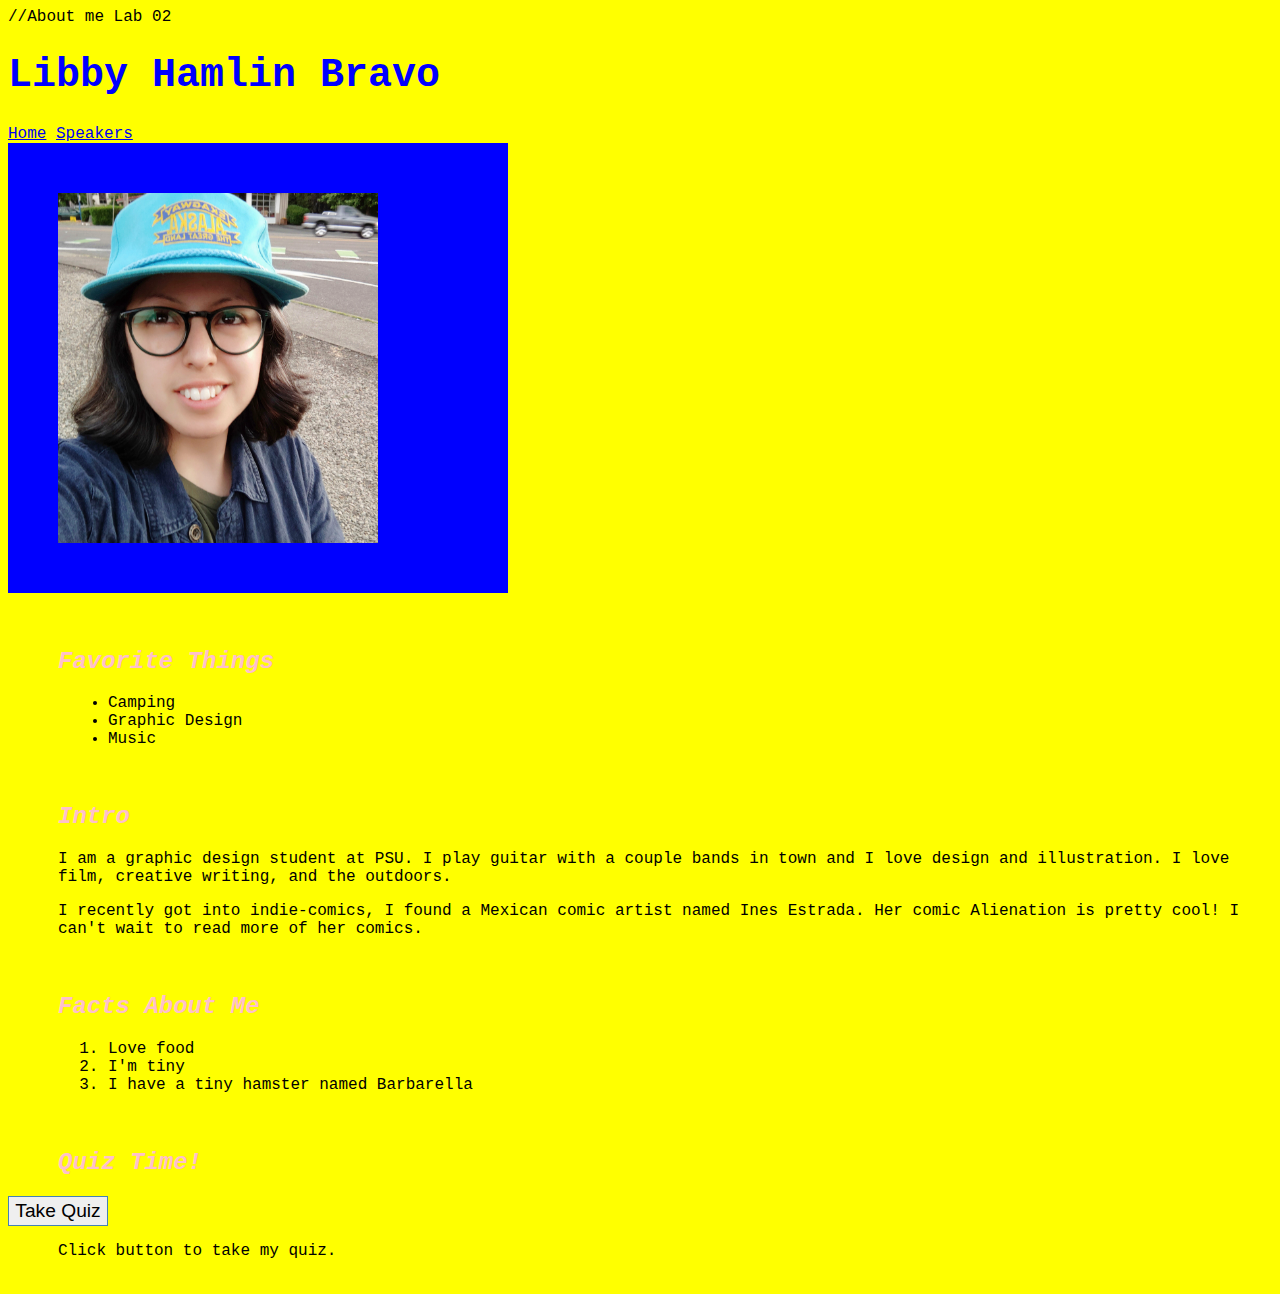
<file: index.html>
//About me Lab 02
<!DOCTYPE html>
<html lang="en">
<head>
    <meta charset="UTF-8">
    <meta name="viewport" content="width=device-width, initial-scale=1.0">
    <meta http-equiv="X-UA-Compatible" content="ie=edge">
    <title>About Me</title>
    <link rel="stylesheet" href="src/main.css">
</head>
<body>
    <header>
        <h1>
            
            <span id="name">Libby Hamlin Bravo</span>
        </h1>
        <nav>
            <a href="./">Home</a>
            <a href="speaker.html">Speakers</a>
        </nav>
    </header>

    <main>
        <section class="border">
            <img src="libby-blue-hat2.JPG" alt="pic of me" width="320" height="350">
           
        </section>
            

        <section class="Favorites">
            <h2>Favorite Things</h2>
            <ul>
                <li> Camping</li>
                <li> Graphic Design</li>
                <li> Music</li>
            </ul>
        </section>

        <section>
            <h2>Intro</h2>
            <p>
               I am a graphic design student at PSU. I play guitar with a couple bands in town and  I love design and illustration. I love film, creative writing, and 
               the outdoors. 
              
            </p>   
            <p>
                I recently got into indie-comics, I found a Mexican comic artist named Ines Estrada. Her comic Alienation is pretty cool! I can't wait to read more of her comics.
            </p>   
        </section>

        <section>
            <h2>Facts About Me</h2>
            <ol>
                <li class="fact">Love food</li>
                <li class="fact">I'm tiny</li>
                <li class="fact">I have a tiny hamster named Barbarella</li>
            </ol>
        </section>

        <section>
            <p id="quiz-result"></p>
            <h2>Quiz Time!</h2>
            <button id="quiz-button">Take Quiz</button>
            <p>Click button to take my quiz.</p>
        </section>
    </main>

    <script type="module" src="./src/app.js"></script>
</body>
</html>
</file>
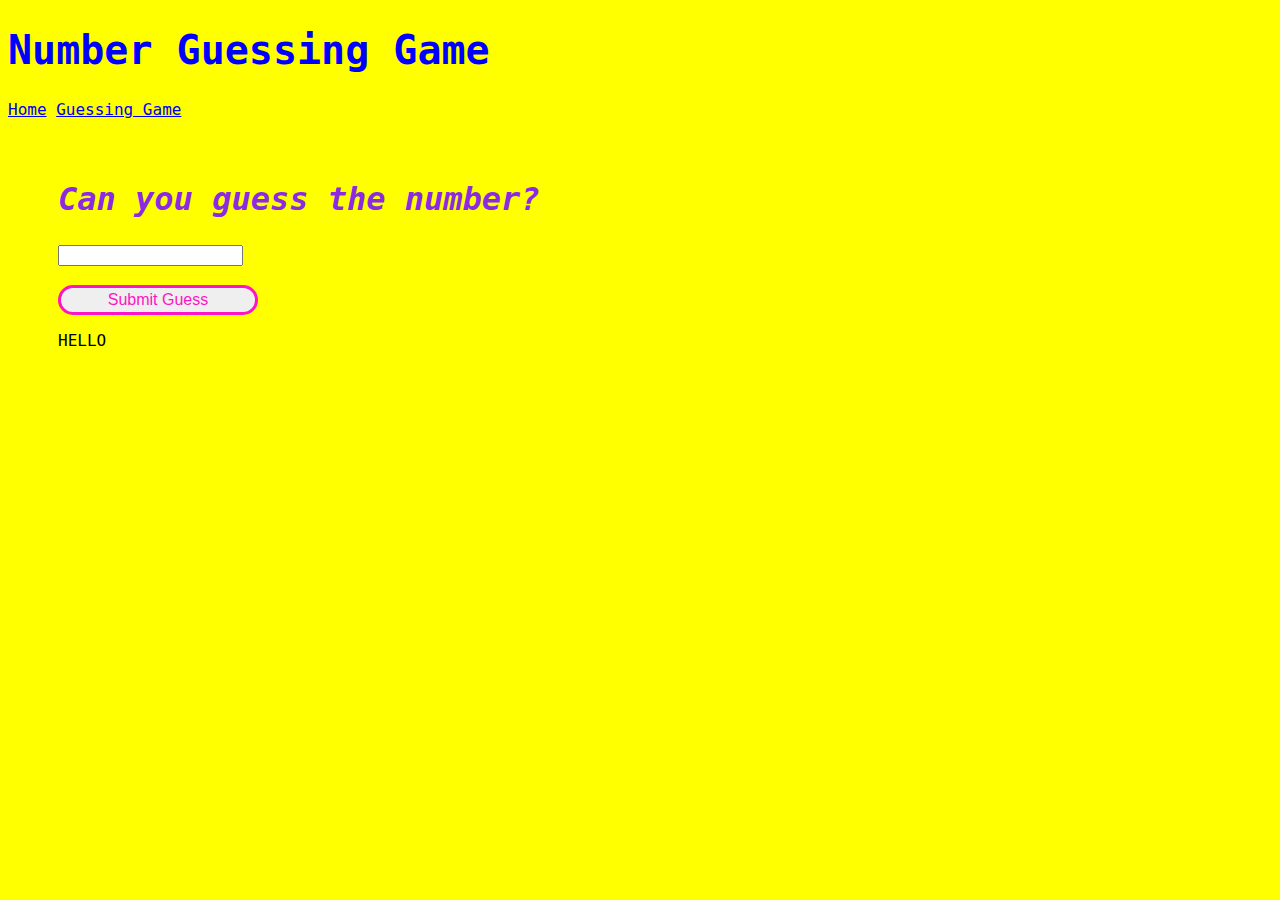
<file: guess.html>
<!DOCTYPE html>
<html lang="en">
    <head>
        <meta charset="UTF-8">
        <meta name="viewport" content="width=device-width, initial-scale=1.0">
        <meta http-equiv="X-UA-Compatible" content="ie=edge">
        <title>Guess the number</title>
        <link rel="stylesheet" href="src/main.css">
        <link rel="stylesheet" href="src/guess.css">
    </head>
    <body>
        <header>
            <h1>
                Number Guessing Game
            </h1>
            <nav>
                <a href="./">Home</a>
                <a href="guess.html">Guessing Game</a>
            </nav>
        </header>

        <main>
            <h2>Can you guess the number?</h2>
            <p>
                <input type="number" id="number-input">
                <br>
                <br>
                <button id="SubmitBtn">Submit Guess</button>
                <br>
            </p>
            <p>
                <span id="message">HELLO</span>
            </p>
            <p>
                <img id="correct-image" class="hidden"
                    src="assets/correct-guess-happy.jpeg">
                <img id="incorrect-image" class="hidden"
                    src="assets/incorrect-guess-sad.png">
            </p>
        </main>

        <script type="module" src="./src/guess.js"></script>
    </body>
</html>
</file>
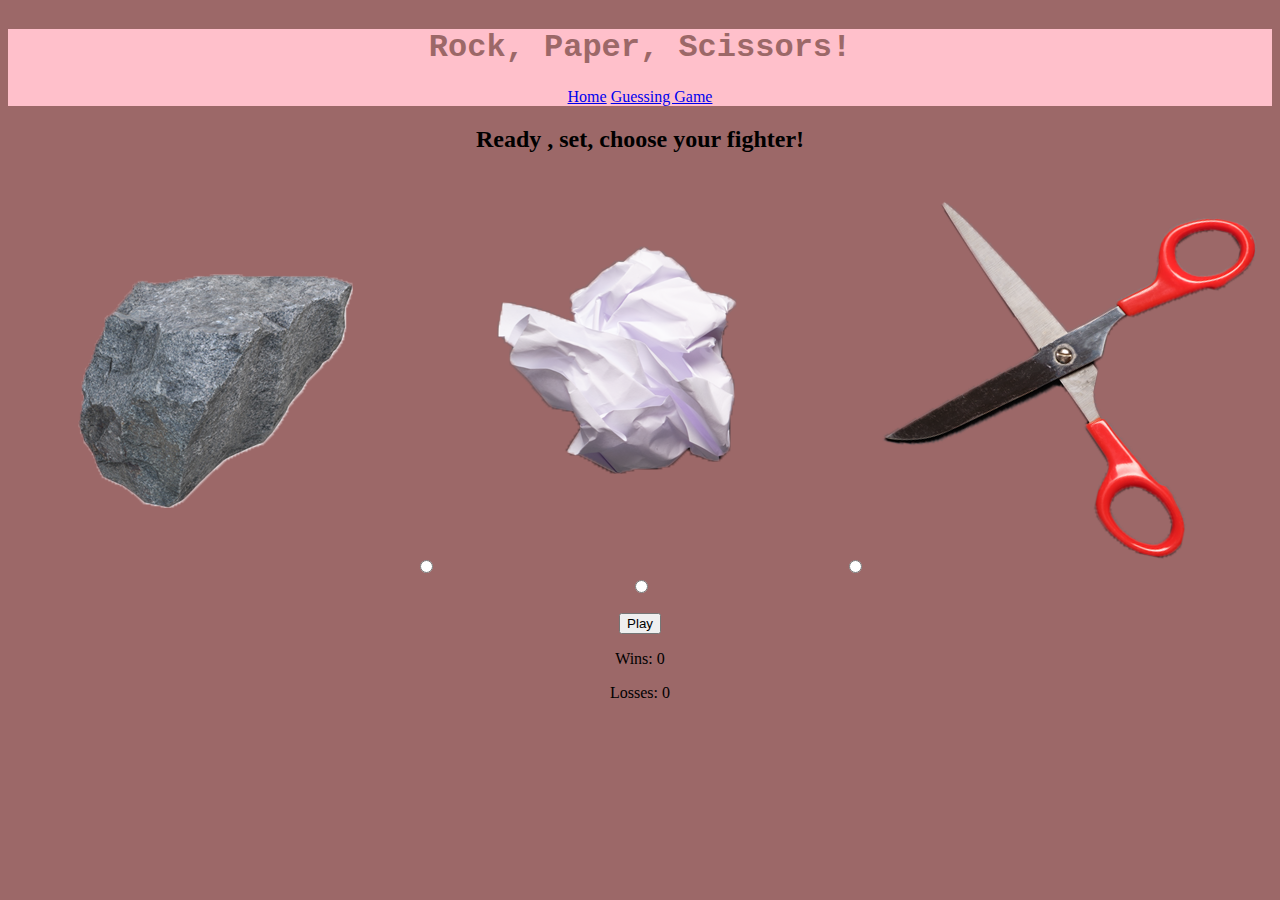
<file: rps.html>
<!DOCTYPE html>
<html lang="en">
<head>
    <meta charset="UTF-8">
    <meta name="viewport" content="width=device-width, initial-scale=1.0">
    <meta http-equiv="X-UA-Compatible" content="ie=edge">
    <title>Rock, Paper, Scissors</title>
    <link rel="stylesheet" href="rps-src/rps.css">

</head>

<body>
    <header>
        <h1>Rock, Paper, Scissors!</h1>

        <nav>
            <a href="index.html">Home</a>
            <a href="guess.html">Guessing Game</a>
            <a href="rock-paper-scissors.html"></a>
        </nav>
    </header>

    <main>
        <h2>Ready , set, choose your fighter!</h2>

        <p class="items">
            <label>
                <img id="item" src="assets/rock.png">

                <input class="hidden-button" type="radio" name="actions"
                value="rock">
            </label>

            <label>
                <img id="item" src="assets/paper.png">

                <input class="hidden-button" type="radio" name="actions" 
                value="paper">
            </label>

            <label>
                <img id="item" src="assets/scissors.png">
                <input class="hidden-button" type="radio" name="actions"
                value="scissors">
            </label>
        </p>

        <p>
            <button id="play">Play</button>
        </p>

        <p id="Score">
            <p>Wins: 
                <span class="count" id="win-count">0</span>
            </p>

            <p>Losses: 
                <span class="count" id="loss-count">0</span>
            </p>
        </p>
    </main>

    <script type="module" src="./rps-src/app.js"></script>
</body>
</html>
</file>
<file: src/main.css>
@import url('https://fonts.googleapis.com/css?family=DM+Sans&display=swap" rel="stylesheet');
/* @import url('https://fonts.googleapis.com/css?family=Roboto+Mono&display=swap" rel="stylesheet'); */


body {
    background-color: yellow;
    font-family: 'Roboto Mono', monospace;
}

h1 {
    
    font-family: 'Oswald';
    color:blue;
    font-style: bold;
    font-size: 40px;
    font-family: 'Roboto Mono', monospace;
}

h2 {
    text-align: left;
    padding-right: 300px;
    padding-top: 35px;
    font-family: 'Oswald';
    color: pink;
    font-style: italic;
    font-family: 'Roboto Mono', monospace;
    padding-left: 50px;

}

img {

    padding: 50px;
    

    


}

p {
    color:black;
    padding-left: 50px;

}
/* .profile {
    float: left;
    margin-right: 20px;
    height: 200px;
} */

.border {
    background-color: blue;
    width: 500px;


    

}

.about-me-1 {
    text-align: right;
    color: pink;
    
}

ul {
    padding-left:100px;
}

ol {
    padding-left: 100px;
}
.about-me {
    background-color: aqua;
}

button {
    border: 1px solid steelblue;
    height: 30px;
    width: 100px;
    font-size: 1.2em;
    
}

.bad {
    color: red;
}

.good {
    color: green;
}
</file>
<file: src/guess.css>
/* ALl of styling for speaker html */
h2 {
    color: blueviolet;
    font-size: 2em;
}

button {
    border: 3px solid rgb(255, 20, 196);
    height: 30px;
    width: 200px;
    font-size: 1em;
    border-radius: 30px;
    color: rgb(255, 20, 196);
}

.hidden {
    display: none;
}
</file>
<file: rps-src/rps.css>
html {
   text-align: center;
   display: flex;
   justify-content: space-around;
   background-color: rgb(156, 104, 104);
}

header {
   background: pink;
}

h1 {
   color:rgb(156, 104, 104);;
   font-family: 'Courier New', Courier, monospace;
}
</file>
